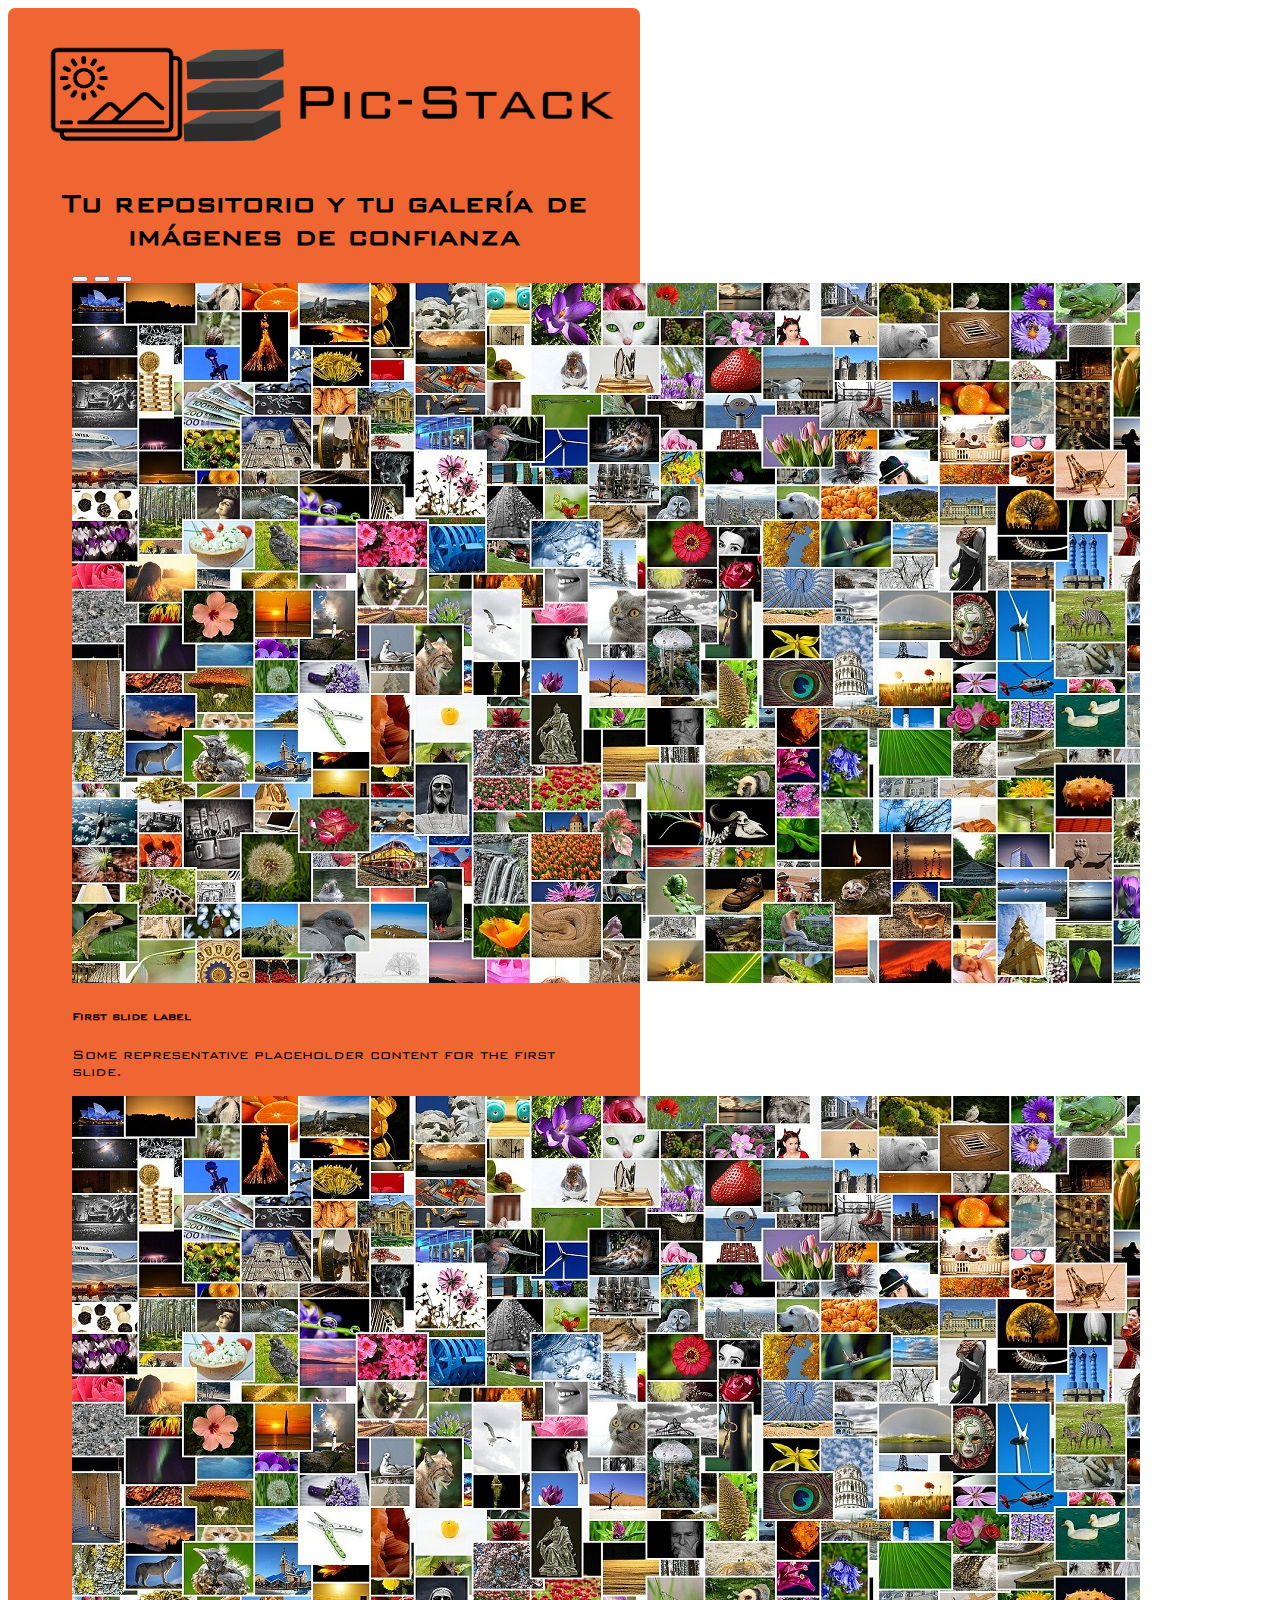
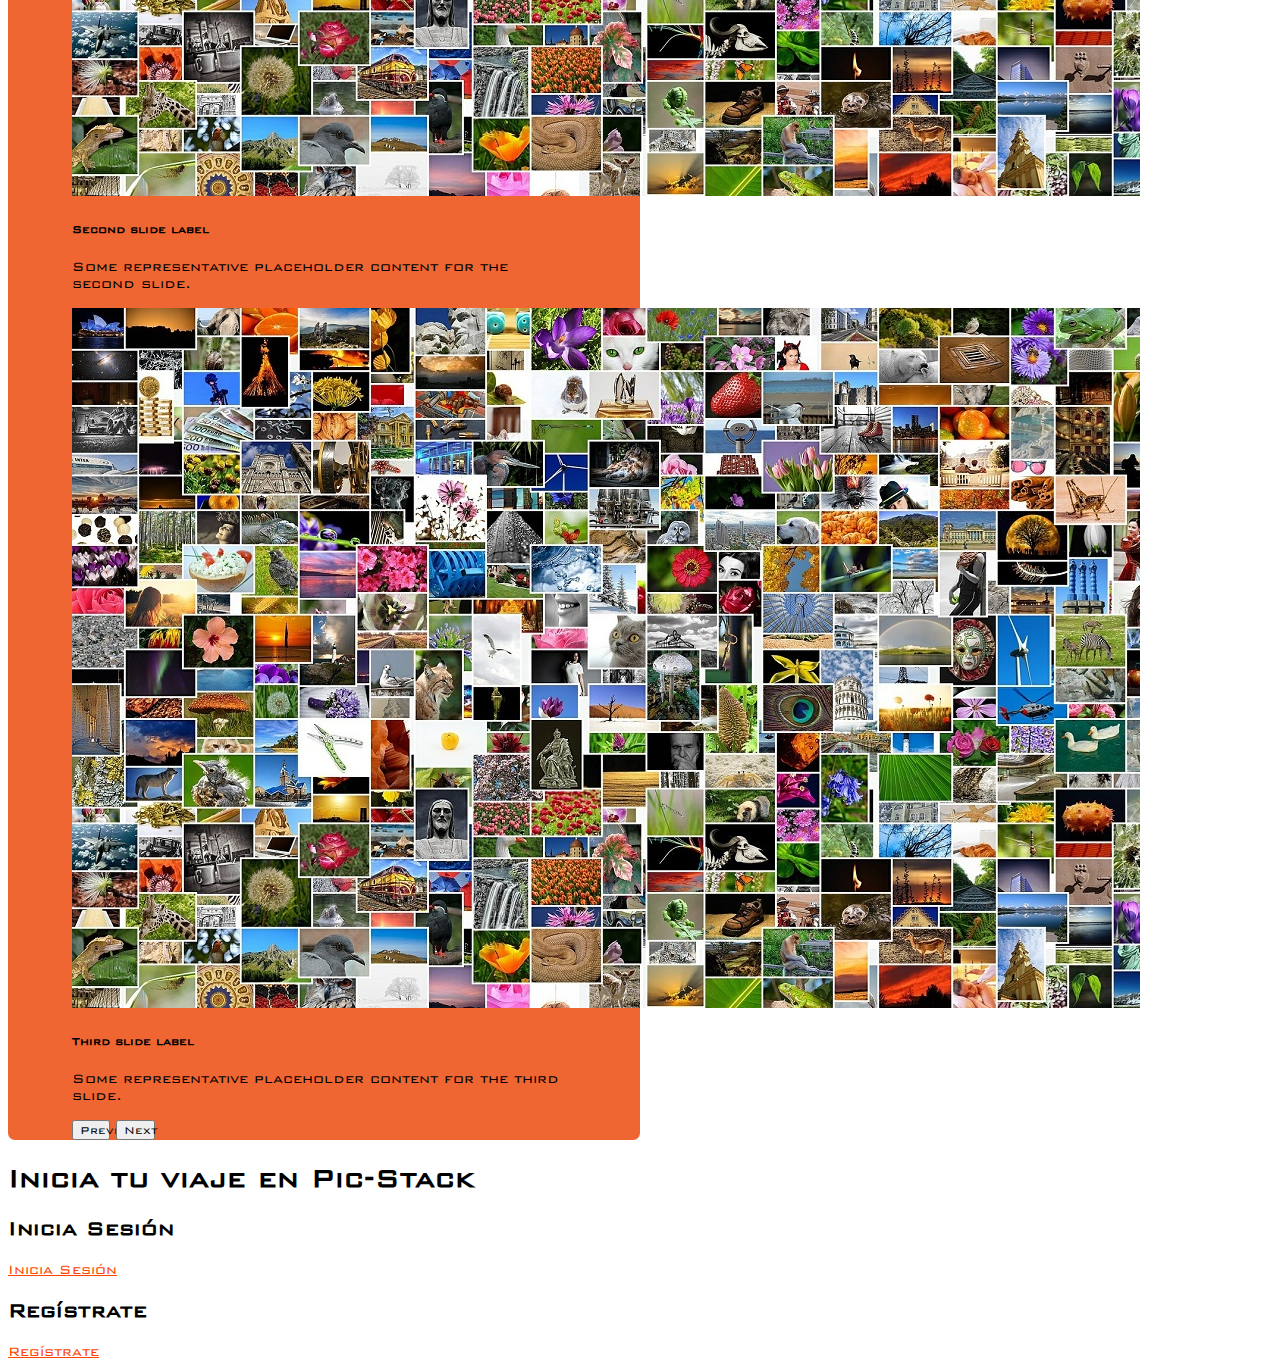
<file: templates/index.html>
<!DOCTYPE html>
<html lang="en">
<head>
    <meta charset="UTF-8">
    <meta http-equiv="X-UA-Compatible" content="IE=edge">
    <meta name="viewport" content="width=device-width, initial-scale=1.0">
    <link href="https://cdn.jsdelivr.net/npm/bootstrap@5.0.2/dist/css/bootstrap.min.css" rel="stylesheet" integrity="sha384-EVSTQN3/azprG1Anm3QDgpJLIm9Nao0Yz1ztcQTwFspd3yD65VohhpuuCOmLASjC" crossorigin="anonymous">
    <link rel="stylesheet" href="../static/css/index.css"/>
    <title>PicStack</title>
</head>
<body>

<div class="d-flex bd-highlight mb-3">
    <!--Banner-->
    <div class="d-flex justify-content-center p-2 bd-highlight" id="greet">
        <div class="" style="height:auto; width:auto"><img src="../static/images/bannerC.png" style="width: 50vw">
    <!--Carrousel-->
    <div class="align-items-center" style="width: auto; height: auto ;">
        <h1 style="text-align: center;margin: 1vw;">Tu repositorio y tu galería de imágenes de confianza</h1>

        <div id="carouselExampleDark" class="carousel carousel-dark slide border border-dark border-3 rounded" data-bs-ride="carousel" style="margin-right: 5vw; 
        margin-left: 5vw; margin-top: 1vw; margin-bottom: 1vw;">
            <div class="carousel-indicators">
            <button type="button" data-bs-target="#carouselExampleDark" data-bs-slide-to="0" class="active" aria-current="true" aria-label="Slide 1"></button>
            <button type="button" data-bs-target="#carouselExampleDark" data-bs-slide-to="1" aria-label="Slide 2"></button>
            <button type="button" data-bs-target="#carouselExampleDark" data-bs-slide-to="2" aria-label="Slide 3"></button>
            </div>
            <div class="carousel-inner">
            <div class="carousel-item active" data-bs-interval="10000">
                <img src="../static/images/collage.jpg" class="d-block w-100 rounded" alt="...">
                <div class="carousel-caption d-none d-md-block bg-light">
                <h5>First slide label</h5>
                <p>Some representative placeholder content for the first slide.</p>
                </div>
            </div>
            <div class="carousel-item" data-bs-interval="2000">
                <img src="../static/images/collage.jpg" class="d-block w-100 rounded" alt="...">
                <div class="carousel-caption d-none d-md-block bg-light">
                <h5>Second slide label</h5>
                <p>Some representative placeholder content for the second slide.</p>
                </div>
            </div>
            <div class="carousel-item">
                <img src="../static/images/collage.jpg" class="d-block w-100 rounded" alt="...">
                <div class="carousel-caption d-none d-md-block bg-light">
                <h5>Third slide label</h5>
                <p>Some representative placeholder content for the third slide.</p>
                </div>
            </div>
            </div>
            <button class="carousel-control-prev bg-dark rounded" style="width: 3vw;" type="button" data-bs-target="#carouselExampleDark" data-bs-slide="prev">
            <span class="carousel-control-prev-icon" aria-hidden="true"></span>
            <span class="visually-hidden">Previous</span>
            </button>
            <button class="carousel-control-next bg-dark rounded" style="width: 3vw;" type="button" data-bs-target="#carouselExampleDark" data-bs-slide="next">
            <span class="carousel-control-next-icon" aria-hidden="true"></span>
            <span class="visually-hidden">Next</span>
            </button>
        </div>
    </div>

</div>
</div>

<div class="d-flex p-2 bd-highlight align-items-center justify-content-center flex-column flex-grow-1">
        <h1>Inicia tu viaje en Pic-Stack</h1>
        <div class="d-flex p-2 bd-highlight">
            <h2>Inicia Sesión</h2>
        </div>
            <div class="d-flex p-2 bd-highlight">
                <a class="btn btn-outline-dark" href="/login" role="button" style="color: orangered;">Inicia Sesión</a>
            </div>
        <div class="d-flex p-2 bd-highlight">
            <h2>Regístrate</h2>
        </div>
        <div class="d-flex p-2 bd-highlight">
            <a class="btn btn-outline-dark" href="/register" role="button" style="color: orangered;">Regístrate</a>
        </div>
</div>

</div>


</body>
</html>
<script src="https://cdn.jsdelivr.net/npm/@popperjs/core@2.9.2/dist/umd/popper.min.js" integrity="sha384-IQsoLXl5PILFhosVNubq5LC7Qb9DXgDA9i+tQ8Zj3iwWAwPtgFTxbJ8NT4GN1R8p" crossorigin="anonymous"></script>
<script src="https://cdn.jsdelivr.net/npm/bootstrap@5.0.2/dist/js/bootstrap.min.js" integrity="sha384-cVKIPhGWiC2Al4u+LWgxfKTRIcfu0JTxR+EQDz/bgldoEyl4H0zUF0QKbrJ0EcQF" crossorigin="anonymous"></script>
</file>
<file: static/css/index.css>
*{
    font-family: goth;
}
body{
    overflow-x: hidden;
}

@font-face {
    font-family: goth;
    src: url(../fonts/BankGothicRegular.ttf);
}

#greet{
    background-color: rgb(240, 102, 51);
    width: 50%;
    height: 100%;
    border-radius: 7px;
}

#banner{
    background-color: rgb(240, 102, 51);
    width: 100%;
    height: 10%;
}

#jumboProfile{
    color:#ffffff;
    padding: 2vh;
    text-align: center;
    border-radius: 10px;
}

.nav-pills .nav-link.active, .nav-pills .show>.nav-link {
    font-weight: bold;
    color: white;
    background-color:orangered;
}

.nav-link {
    display: block;
    padding: .5rem 1rem;
    color: orangered;
    text-decoration: none;
    transition: color .15s ease-in-out,background-color .15s ease-in-out,border-color .15s ease-in-out;
}

.nav-link:focus, .nav-link:hover {
    color: #ffffff;
}

.btn-outline-light {
    color: #f8f9fa;
    border-color: orangered;
}
 .btn-outline-dark{
     color: white;
     border-color: orangered;
 }
 .link-primary{
     color: orangered;
 }
 
.formlabel{
    font-weight: bold;
    font-size: 20px;
}
</file>
